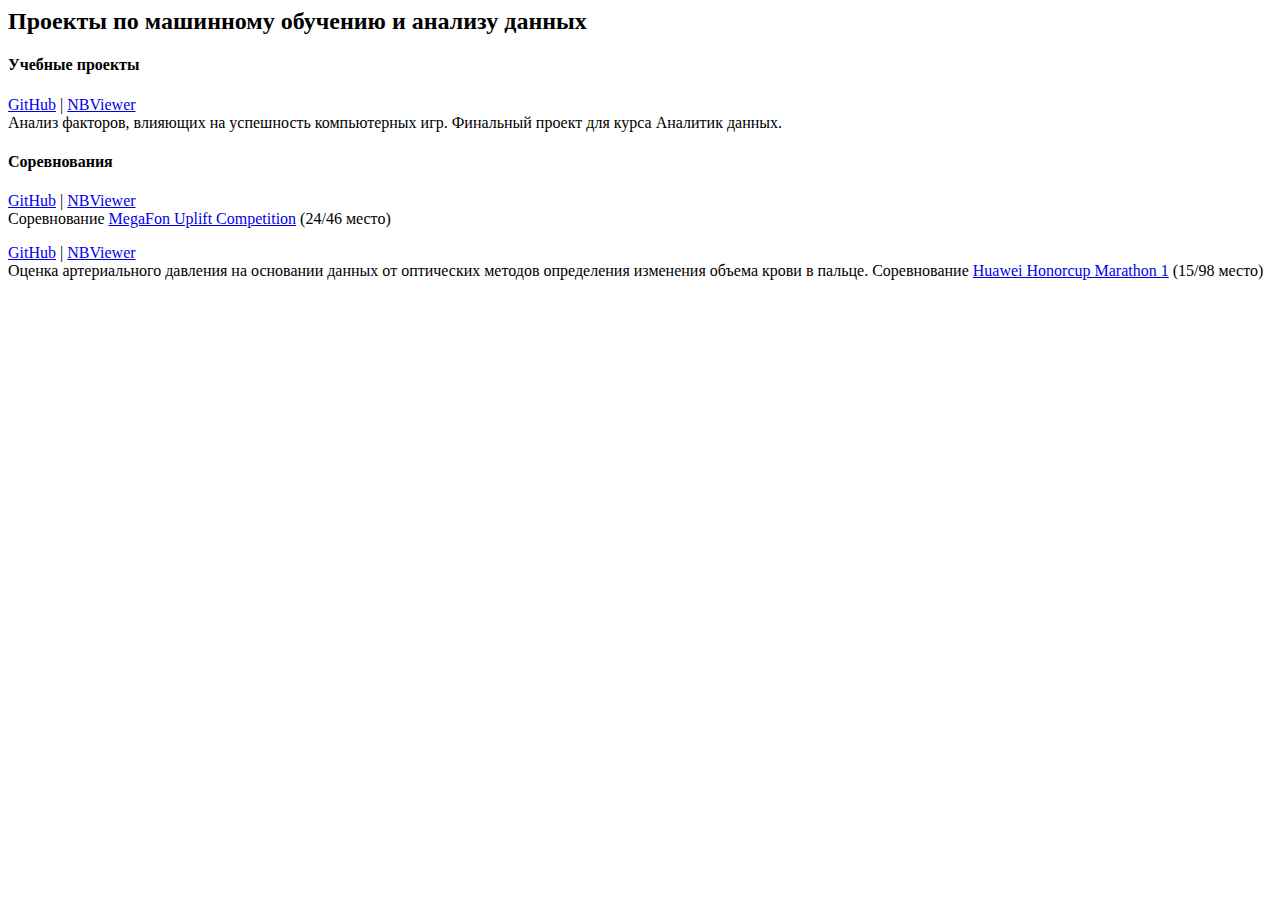
<file: index.html>
<!DOCTYPE HTML PUBLIC "-//W3C//DTD HTML 4.01 Transitional//EN">
<html>
  <head>
    <meta http-equiv="content-type" content="text/html; charset=utf-8">
    <title>Portfolio
    </title>
    <link rel="stylesheet" href="https://stackpath.bootstrapcdn.com/bootstrap/4.1.1/css/bootstrap.min.css" integrity="sha384-WskhaSGFgHYWDcbwN70/dfYBj47jz9qbsMId/iRN3ewGhXQFZCSftd1LZCfmhktB" crossorigin="anonymous">
  </head>
  <body class="text-left p-4">
    <header class="masthead mb-5 text-center"><h2>Проекты по машинному обучению и анализу данных</h2>
    </header>
    <main role="main" class="inner cover mr-5 mr-5 ml-4"> 
        <h4 class="mb-4">Учебные проекты</h4>
       <p class="mb-4"><a href="https://github.com/ezhdi/portfolio/blob/master/notebooks/GamesAnalysis.ipynb">GitHub</a> | <a href="https://nbviewer.jupyter.org/github/ezhdi/portfolio/blob/master/notebooks/GamesAnalysis.ipynb">NBViewer</a><br>
      Анализ факторов, влияющих на успешность компьютерных игр. Финальный проект для курса Аналитик данных.
      </p>
    <h4 class="mb-4">Соревнования</h4>
     <p class="mb-4"><a href="https://github.com/ezhdi/portfolio/blob/master/notebooks/Uplift-final.ipynb">GitHub</a> 
      | <a href="https://nbviewer.jupyter.org/github/ezhdi/portfolio/blob/master/notebooks/Uplift-final.ipynb">NBViewer</a><br>
     Соревнование <a href="https://ods.ai/tracks/df21-megafon/competitions/megafon-df21-comp">MegaFon Uplift Competition</a> (24/46 место)
    </p>  
    <!--p class="mb-4"><a href="https://github.com/ezhdi/portfolio/blob/master/notebooks/AirQoZindiBaseline.ipynb">GitHub</a> 
      | <a href="https://nbviewer.jupyter.org/github/ezhdi/portfolio/blob/master/notebooks/AirQoZindiBaseline.ipynb">NBViewer</a><br>
    Baseline для соревнования <a href="https://zindi.africa/competitions/airqo-low-cost-air-quality-monitor-calibration-challenge">AirQo Low-Cost Air Quality Monitor Calibration Challenge</a> на платформе Zindi
    </p-->    
      <p class="mb-4"><a href="https://github.com/ezhdi/portfolio/blob/master/notebooks/Honorcup.ipynb">GitHub</a> | <a href="https://nbviewer.jupyter.org/github/ezhdi/portfolio/blob/master/notebooks/Honorcup.ipynb">NBViewer</a><br>
      Оценка артериального давления на основании данных от оптических методов определения изменения объема крови в пальце. Соревнование <a href="https://codeforces.com/blog/entry/61942">Huawei Honorcup Marathon 1</a> (15/98 место) </p>    
       <!--p class="mb-4"><a href="https://github.com/ezhdi/portfolio/blob/master/notebooks/BugzillaShortDesc.ipynb">GitHub</a> 
      | <a href="https://nbviewer.jupyter.org/github/ezhdi/portfolio/blob/master/notebooks/BugzillaShortDesc.ipynb">NBViewer</a><br>
      Классификация ошибок Bugzilla. Соревнование на платформе <a href="https://community.topcoder.com/longcontest/?module=ViewProblemStatement&rd=17280&pm=15089">topcoder</a> 
      </p>
       <p class="mb-4"><a href="https://github.com/ezhdi/portfolio/blob/master/notebooks/Tech4MentalHealthbaseline.ipynb">GitHub</a> 
      | <a href="https://nbviewer.jupyter.org/github/ezhdi/portfolio/blob/master/notebooks/Tech4MentalHealthbaseline.ipynb">NBViewer</a><br>
    Определение проблем психического здоровья по ответам на вопросы. Baseline для соревнования <a href="https://zindi.africa/competitions/basic-needs-basic-rights-kenya-tech4mentalhealth">Tech4MentalHealth</a> на платформе Zindi
    </p--> 
     
      <!--p class="mb-4"><a href="https://github.com/ezhdi/portfolio/blob/master/notebooks/AudioClassification.ipynb">GitHub</a> | <a href="https://nbviewer.jupyter.org/github/ezhdi/portfolio/blob/master/notebooks/AudioClassification.ipynb">NBViewer</a><br>
      Классификация акустических событий. Тестовое задание для летней школы машинного обучения университета ИТМО на базе Центра речевых технологий.
      </p>
       <p class="mb-4"><a href="https://github.com/ezhdi/portfolio/blob/master/notebooks/CarPrice-baseline.ipynb">GitHub</a> 
      | <a href="https://nbviewer.jupyter.org/github/ezhdi/portfolio/blob/master/notebooks/CarPrice-baseline.ipynb">NBViewer</a><br>
      Предсказание цены на машину. Соревнование <a href="https://www.kaggle.com/c/rucode-carprice/data">Car Price competition</a> в рамках всероссийского онлайн фестиваля 
       по искусственному интеллекту и спортивному программированию <a href="https://rucode.net/">RuCode Festival</a> (34/43 место)</p>    
      <p class="mb-4"><a href="https://github.com/ezhdi/portfolio/blob/master/notebooks/Tweets_classified_Ezhova_Darya.ipynb">GitHub</a> 
      | <a href="https://nbviewer.jupyter.org/github/ezhdi/portfolio/blob/master/notebooks/Tweets_classified_Ezhova_Darya.ipynb">NBViewer</a><br>
        Классификация твиттов. Финальный проект для курса <a href="https://mlcourse.ai/">mlcourse.ai</a> 
      </p>
      <p class="mb-4"> <a href="https://github.com/ezhdi/portfolio/blob/master/notebooks/MilkProduction.ipynb">GitHub</a> | <a href="https://nbviewer.jupyter.org/github/ezhdi/portfolio/blob/master/notebooks/MilkProduction.ipynb">NBViewer</a> <br>
       Учебный проект - прогнозирование производства молока с использованием временных рядов на основе данных
       <a href="https://datamarket.com/data/set/22ox/monthly-milk-production-pounds-per-cow-jan-62-dec-75#!ds=22ox&display=line">Monthly milk production: pounds per cow Jan 62 – Dec 75</a>
      </p>   
      <p class="mb-4"><a href="https://github.com/ezhdi/portfolio/tree/master/sentiment_analisys_demo">GitHub</a><br>
        Демо финального проекта <a href="https://www.coursera.org/specializations/machine-learning-data-analysis">специализации</a> Машинное обучение и анализ данных от МФТИ и Yandex на Coursera - анализ тональности отзыва на товар.
        Для реализации проекта была собрана обучающая выборка и построена модель, делающая прогноз - отрицательный или положительный отзыв ввел пользователь.
      </p>
      <p class="mb-4"> <a href="https://github.com/ezhdi/portfolio/blob/master/notebooks/HousePrices.ipynb">GitHub</a> | <a href="https://nbviewer.jupyter.org/github/ezhdi/portfolio/blob/master/notebooks/HousePrices.ipynb">NBViewer</a> <br>
      Учебное соревнование House Prices <a href="https://www.kaggle.com/c/house-prices-advanced-regression-techniques">Kaggle</a>. Решается задача регрессии - по признакам необходимо предсказать стоимость домов.  
      </p>
      <p class="mb-4"><a href="https://github.com/ezhdi/portfolio/blob/master/notebooks/KaggleTitanic.ipynb">GitHub</a> | <a href="https://nbviewer.jupyter.org/github/ezhdi/portfolio/blob/master/notebooks/KaggleTitanic.ipynb">NBViewer</a> <br>
      Учебное соревнование Титаник <a href="https://www.kaggle.com/c/titanic">Kaggle</a>. 
      Решается задача бинарной классификации: на основе данных о пассажире требуется предсказать, выживет ли он.
      </p-->
    </main>
  </body>
</html>
</file>
